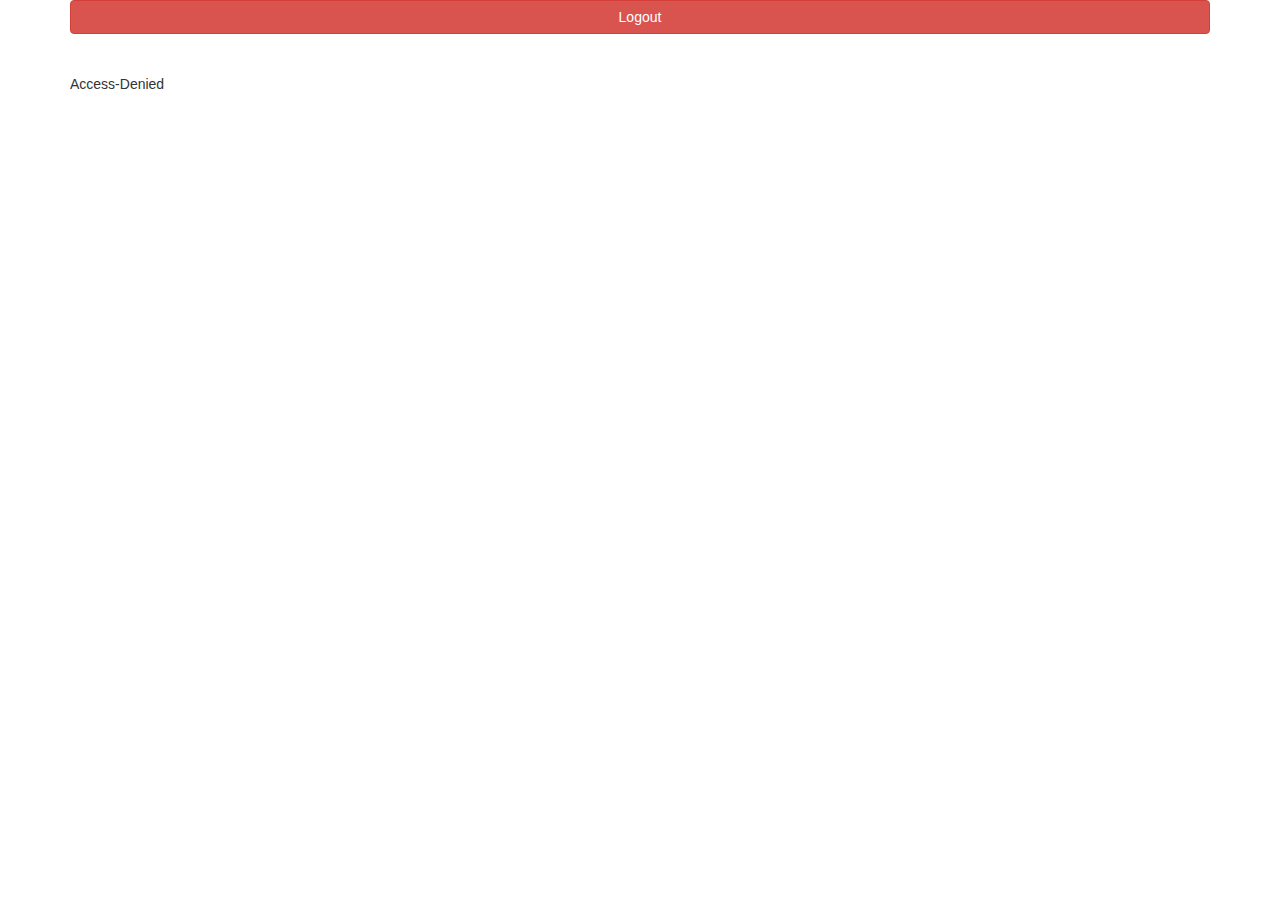
<file: target/classes/templates/access-denied.html>
<!DOCTYPE html>
<html xmlns="http://www.w3.org/1999/xhtml"
	xmlns:th="http://www.thymeleaf.org">

<head>
<title>Access Denied</title>
<link rel="stylesheet" type="text/css" th:href="@{/css/home.css}" />
<link rel="stylesheet" href="https://maxcdn.bootstrapcdn.com/bootstrap/3.3.7/css/bootstrap.min.css">
<script	src="https://ajax.googleapis.com/ajax/libs/jquery/3.1.1/jquery.min.js"></script>
<script	src="https://maxcdn.bootstrapcdn.com/bootstrap/3.3.7/js/bootstrap.min.js"></script>
</head>

<body>
	<div class="container">
		<form th:action="@{/logout}" method="get">
			<button class="btn btn-md btn-danger btn-block" name="registration"
				type="Submit">Logout</button>
		</form>    
		
		<div class="advise" style="margin-top:40px">
			<p>Access-Denied</p>
		</div>
		
	</div>
</body>
</html>
</file>
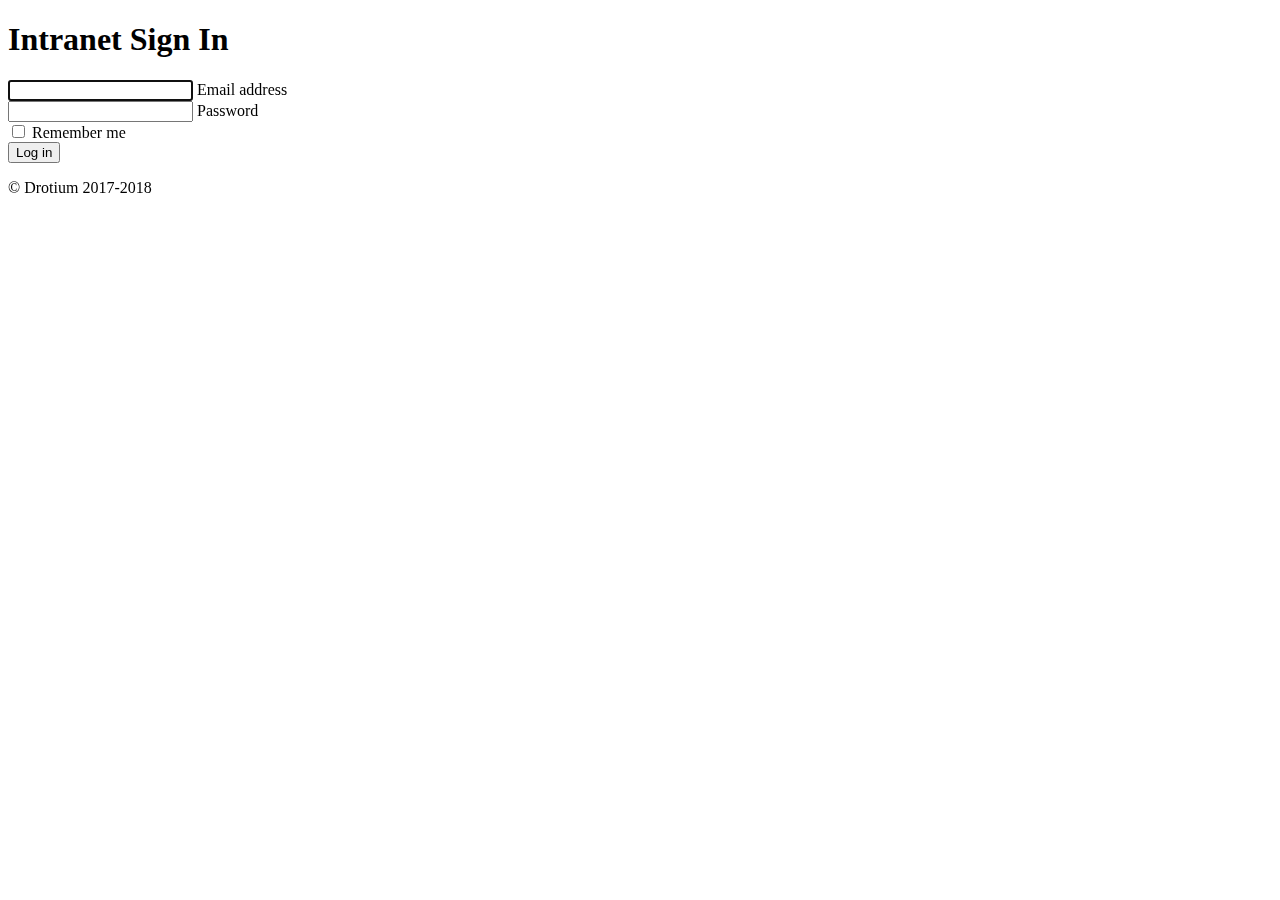
<file: target/classes/templates/login.html>
<!DOCTYPE html>
<html lang="en" xmlns="http://www.w3.org/1999/xhtml"
	xmlns:th="http://www.thymeleaf.org">
	
  <head>
    <meta name="viewport" content="width=device-width, initial-scale=1, shrink-to-fit=no">
    <meta name="description" content="Login Drotium Intranet">
    <meta name="author" content="Drotium">

    <title>Intranet Log In</title>

    <!-- Bootstrap core CSS -->
	<link rel="stylesheet" href="https://stackpath.bootstrapcdn.com/bootstrap/4.1.0/css/bootstrap.min.css"
	integrity="sha384-9gVQ4dYFwwWSjIDZnLEWnxCjeSWFphJiwGPXr1jddIhOegiu1FwO5qRGvFXOdJZ4"
	crossorigin="anonymous">

	<!-- Custom styles for this template -->
    <link type="text/css" th:href="@{/css/login.css}" rel="stylesheet">
  </head>

  <body>
  	<div class="container">
	    <form th:action="@{/login}" method="POST" class="form-signin">
	      <div class="text-center mb-4">
	        <h1 class="h3 mb-3 font-weight-normal">Intranet Sign In</h1>
	      </div>
	
	      <div class="form-label-group">
	      	<input type="text" id="email" name="email"  th:placeholder="Email" class="form-control" required autofocus>
	        <label for="email">Email address</label>
	      </div>
	
	      <div class="form-label-group">
	        <input type="password" th:placeholder="Password" id="password" name="password" class="form-control" required>
	        <label for="password">Password</label>
	      </div>
	
	      <div class="checkbox mb-3">
	        <label>
	          <input type="checkbox" value="remember-me"> Remember me
	        </label>
	      </div>
	      <button class="btn btn-lg btn-primary btn-block" value="Login" type="Submit" th:text="Login" >Log in</button>
	      <p class="mt-5 mb-3 text-muted text-center">&copy; Drotium 2017-2018</p>
	    </form>
    </div>
    
    <!-- Bootstrap core JavaScript -->
	<script src="https://code.jquery.com/jquery-3.3.1.slim.min.js"
		integrity="sha384-q8i/X+965DzO0rT7abK41JStQIAqVgRVzpbzo5smXKp4YfRvH+8abtTE1Pi6jizo"
		crossorigin="anonymous"></script>
	<script
		src="https://cdnjs.cloudflare.com/ajax/libs/popper.js/1.14.0/umd/popper.min.js"
		integrity="sha384-cs/chFZiN24E4KMATLdqdvsezGxaGsi4hLGOzlXwp5UZB1LY//20VyM2taTB4QvJ"
		crossorigin="anonymous"></script>
	<script
		src="https://stackpath.bootstrapcdn.com/bootstrap/4.1.0/js/bootstrap.min.js"
		integrity="sha384-uefMccjFJAIv6A+rW+L4AHf99KvxDjWSu1z9VI8SKNVmz4sk7buKt/6v9KI65qnm"
		crossorigin="anonymous"></script>
  </body>
</html>
</file>
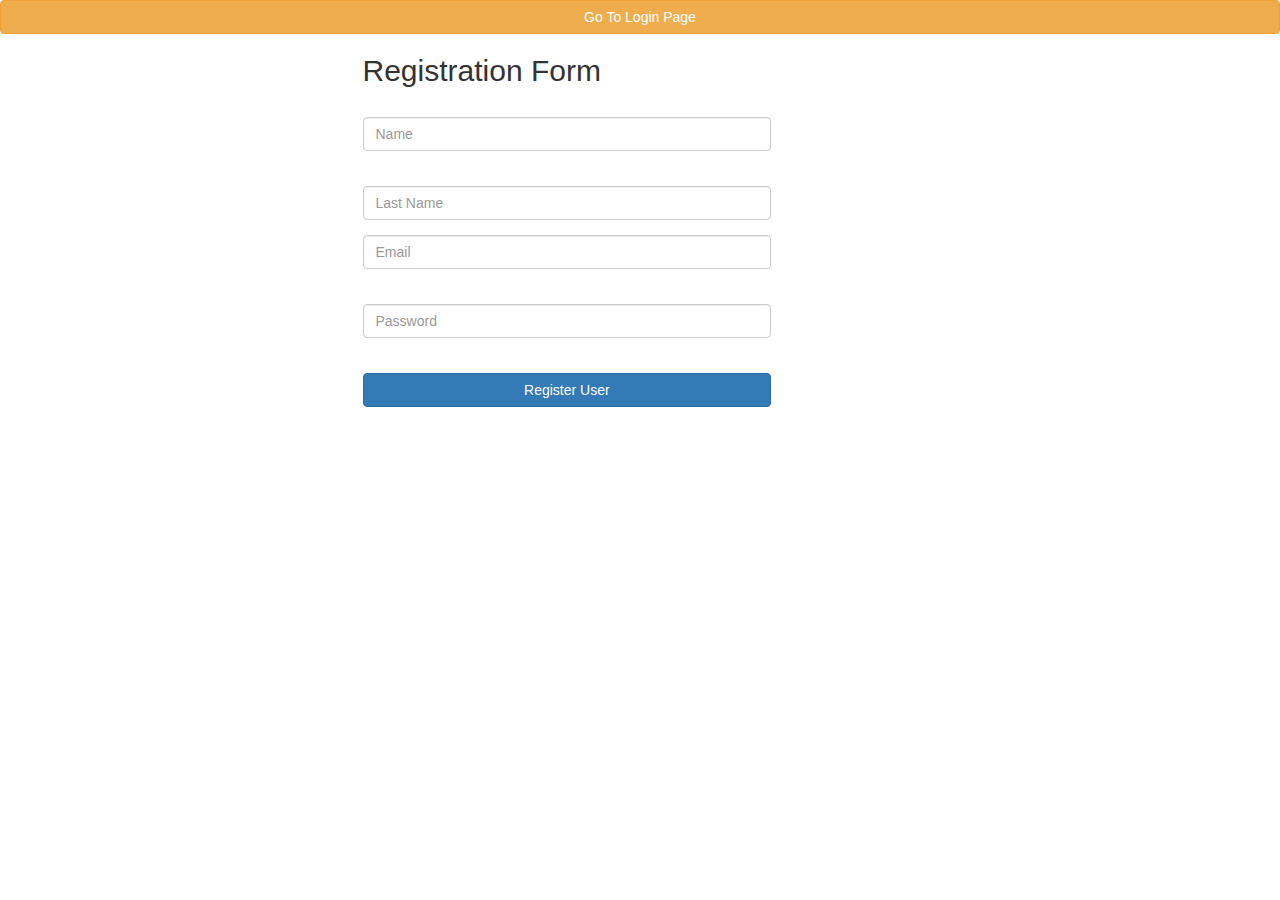
<file: target/classes/templates/registration.html>
<!DOCTYPE html>
<html lang="en" xmlns="http://www.w3.org/1999/xhtml"
	xmlns:th="http://www.thymeleaf.org">
<head>
	<title>Registration Form</title>
	<link rel="stylesheet" type="text/css" th:href="@{/css/registration.css}" />
	<link rel="stylesheet" href="https://maxcdn.bootstrapcdn.com/bootstrap/3.3.7/css/bootstrap.min.css">
  	<script src="https://ajax.googleapis.com/ajax/libs/jquery/3.1.1/jquery.min.js"></script>
  	<script src="https://maxcdn.bootstrapcdn.com/bootstrap/3.3.7/js/bootstrap.min.js"></script>
</head>
<body>
	<form th:action="@{/}" method="get">
		<button class="btn btn-md btn-warning btn-block" type="Submit">Go To Login Page</button>
	</form>	
	
	<div class="container">
		<div class="row">
			<div class="col-md-6 col-md-offset-3">
				<form autocomplete="off" th:action="@{/registration}"
					th:object="${user}" method="post" class="form-horizontal"
					role="form">
					<h2>Registration Form</h2>
					<div class="form-group">
						<div class="col-sm-9">
							<label th:if="${#fields.hasErrors('name')}" th:errors="*{name}"
									class="validation-message"></label>
							<input type="text" th:field="*{name}" placeholder="Name"
									class="form-control" /> 
						</div>
					</div>

					<div class="form-group">
						<div class="col-sm-9">
							<label	th:if="${#fields.hasErrors('lastName')}" th:errors="*{lastName}"
									class="validation-message"></label>
							<input type="text" th:field="*{lastName}"
								placeholder="Last Name" class="form-control" /> 
						</div>
					</div>
					<div class="form-group">
						<div class="col-sm-9">
							<input type="text" th:field="*{email}" 
								placeholder="Email" class="form-control" /> 
							<label th:if="${#fields.hasErrors('email')}" th:errors="*{email}"
								class="validation-message"></label>
						</div>
					</div>
					<div class="form-group">
						<div class="col-sm-9">
							<input type="password" th:field="*{password}"
								placeholder="Password" class="form-control" /> <label
								th:if="${#fields.hasErrors('password')}" th:errors="*{password}"
								class="validation-message"></label>
						</div>
					</div>

					<div class="form-group">
						<div class="col-sm-9">
							<button type="submit" class="btn btn-primary btn-block">Register User</button>
						</div>
					</div>
					
					<span th:utext="${successMessage}"></span>	
				</form>
			</div>
		</div>
	</div>

</body>
</html>
</file>
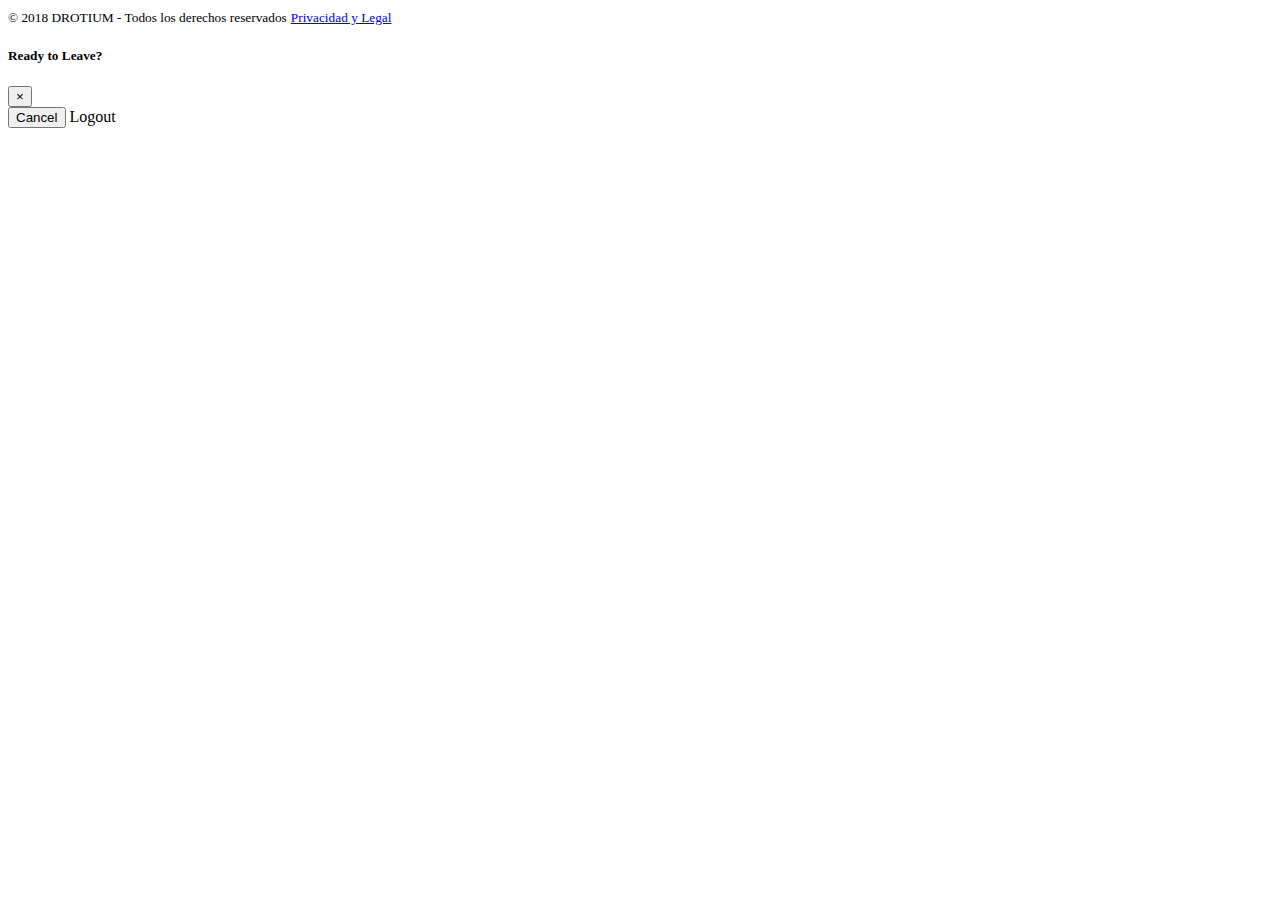
<file: src/main/resources/templates/includes/footer.html>
<!DOCTYPE html>
<html lang="en">

<head>
<meta charset="utf-8">
<meta http-equiv="X-UA-Compatible" content="IE=edge">
<meta name="viewport"
	content="width=device-width, initial-scale=1, shrink-to-fit=no">
<meta name="description" content="">
<meta name="author" content="">

</head>
<body class="fixed-nav sticky-footer bg-dark" id="page-top">
	<div th:fragment="footer">
		<footer class="sticky-footer">
			<div class="container">
				<div class="text-center">
					<small>© 2018 DROTIUM - Todos los derechos reservados</small>
					<small><a title="Privacidad y Legal" href="https://drotium.com/aviso-legal/">Privacidad y Legal</a></small>
				</div>
			</div>
		</footer>
		<!-- Scroll to Top Button-->
		<a class="scroll-to-top rounded" href="#page-top"> <i
			class="fa fa-angle-up"></i>
		</a>
		
		<!-- Logout Modal-->
		<div class="modal fade" id="logoutModal" tabindex="-1" role="dialog"
			aria-labelledby="exampleModalLabel" aria-hidden="true">
			<div class="modal-dialog" role="document">
				<div class="modal-content">
					<div class="modal-header">
						<h5 class="modal-title" id="exampleModalLabel">Ready to
							Leave?</h5>
						<button class="close" type="button" data-dismiss="modal"
							aria-label="Close">
							<span aria-hidden="true">×</span>
						</button>
					</div>
					<div class="modal-footer">
						<button class="btn btn-secondary" type="button"
							data-dismiss="modal">Cancel</button>
						<a class="btn btn-primary" th:href="@{/logout}">Logout</a>
					</div>
				</div>
			</div>
		</div>
		
		<!-- Upload Modal -->
		<!-- <div class="modal fade" id="uploadModal" tabindex="-1" role="dialog" aria-labelledby="exampleModalLabel" aria-hidden="true">
		  <div class="modal-dialog modal-lg" role="document">
		    <div class="modal-content">
		      <div class="modal-header">
		        <h5 class="modal-title" id="exampleModalLabel">Upload Files</h5>
		        <button type="button" class="close" data-dismiss="modal" aria-label="Close">
		          <span aria-hidden="true">&times;</span>
		        </button>
		      </div>
		      <div class="modal-body">
		        <div class="file-loading">
		          <input id="input-b7" name="input-b7[]" multiple type="file" class="file" data-allowed-file-extensions='["docx", "doc", "pdf"]'>
		        </div>
		        <div id="file-errors"></div>
		      </div>
		      <div class="modal-footer">
		        <button type="button" class="btn btn-secondary" data-dismiss="modal">Close</button>
		        <a class="btn btn-primary" th:href="@{/upload}">Upload</a>
		      </div>
		    </div>
		  </div>
		</div> -->
		
	</div>
	
	<!-- <script>
	$("#input-b7").fileinput({
	    showPreview: false,
	    showUpload: false,
	    elErrorContainer: '#file-errors'
		//uploadUrl: '/site/file-upload-single'
	});
	</script> -->
</body>

</html>
</file>
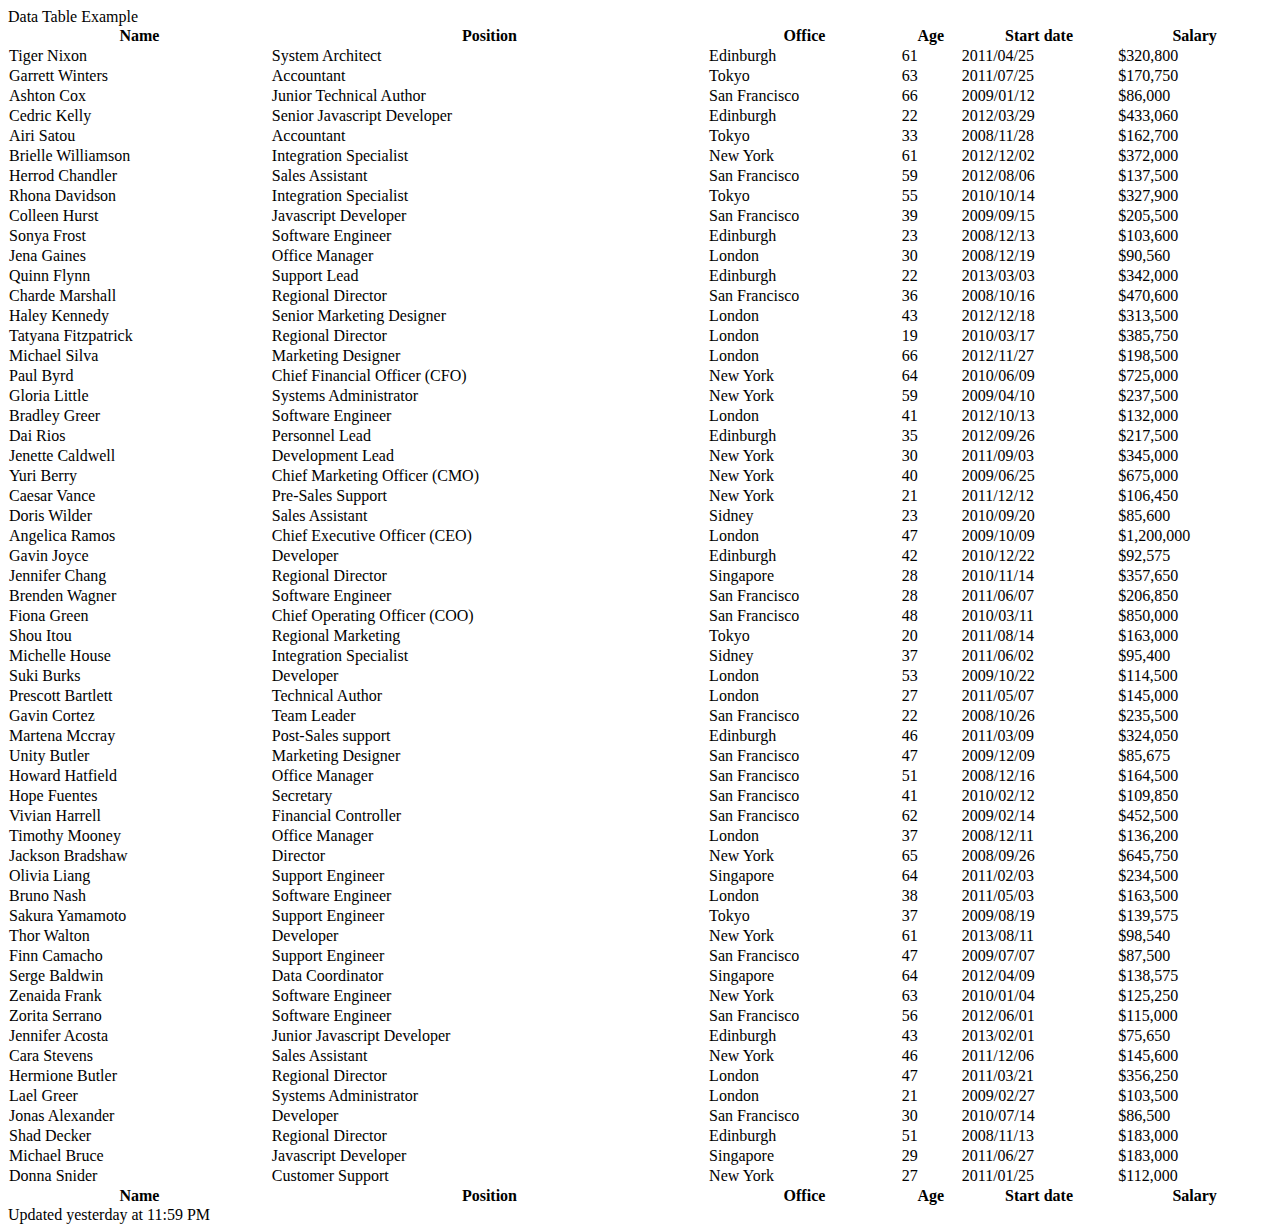
<file: src/main/resources/templates/user/tables.html>
<!DOCTYPE html>
<html lang="en">

<head>
<meta charset="utf-8">
<meta http-equiv="X-UA-Compatible" content="IE=edge">
<meta name="viewport"
	content="width=device-width, initial-scale=1, shrink-to-fit=no">
<meta name="description" content="">
<meta name="author" content="">
<title>Drotium Intranet</title>
<!-- Bootstrap core CSS-->
<link th:href="@{/libs/bootstrap/css/bootstrap.min.css}"
	rel="stylesheet">
<!-- Custom fonts for this template-->
<link th:href="@{/libs/font-awesome/css/font-awesome.min.css}"
	rel="stylesheet" type="text/css">
<!-- Page level plugin CSS-->
<link th:href="@{/libs/datatables/dataTables.bootstrap4.css}"
	rel="stylesheet">
<!-- Custom styles for this template-->
<link th:href="@{/css/sb-admin.css}" rel="stylesheet">
</head>

<body class="fixed-nav sticky-footer bg-dark" id="page-top">
	
	<!-- Navigation-->
  	<th:block th:include="includes/navbar :: navbar"></th:block>

	<div class="content-wrapper">
		<div class="container-fluid">
			<!-- Breadcrumbs-->
			<!-- <ol class="breadcrumb">
				<li class="breadcrumb-item"><a href="#">Dashboard</a></li>
				<li class="breadcrumb-item active">Tables</li>
			</ol> -->
			<!-- Example DataTables Card-->
			<div class="card mb-3">
				<div class="card-header">
					<i class="fa fa-table"></i> Data Table Example
				</div>
				<div class="card-body">
					<div class="table-responsive">
						<table class="table table-bordered" id="dataTable" width="100%"
							cellspacing="0">
							<thead>
								<tr>
									<th>Name</th>
									<th>Position</th>
									<th>Office</th>
									<th>Age</th>
									<th>Start date</th>
									<th>Salary</th>
								</tr>
							</thead>
							<tfoot>
								<tr>
									<th>Name</th>
									<th>Position</th>
									<th>Office</th>
									<th>Age</th>
									<th>Start date</th>
									<th>Salary</th>
								</tr>
							</tfoot>
							<tbody>
								<tr>
									<td>Tiger Nixon</td>
									<td>System Architect</td>
									<td>Edinburgh</td>
									<td>61</td>
									<td>2011/04/25</td>
									<td>$320,800</td>
								</tr>
								<tr>
									<td>Garrett Winters</td>
									<td>Accountant</td>
									<td>Tokyo</td>
									<td>63</td>
									<td>2011/07/25</td>
									<td>$170,750</td>
								</tr>
								<tr>
									<td>Ashton Cox</td>
									<td>Junior Technical Author</td>
									<td>San Francisco</td>
									<td>66</td>
									<td>2009/01/12</td>
									<td>$86,000</td>
								</tr>
								<tr>
									<td>Cedric Kelly</td>
									<td>Senior Javascript Developer</td>
									<td>Edinburgh</td>
									<td>22</td>
									<td>2012/03/29</td>
									<td>$433,060</td>
								</tr>
								<tr>
									<td>Airi Satou</td>
									<td>Accountant</td>
									<td>Tokyo</td>
									<td>33</td>
									<td>2008/11/28</td>
									<td>$162,700</td>
								</tr>
								<tr>
									<td>Brielle Williamson</td>
									<td>Integration Specialist</td>
									<td>New York</td>
									<td>61</td>
									<td>2012/12/02</td>
									<td>$372,000</td>
								</tr>
								<tr>
									<td>Herrod Chandler</td>
									<td>Sales Assistant</td>
									<td>San Francisco</td>
									<td>59</td>
									<td>2012/08/06</td>
									<td>$137,500</td>
								</tr>
								<tr>
									<td>Rhona Davidson</td>
									<td>Integration Specialist</td>
									<td>Tokyo</td>
									<td>55</td>
									<td>2010/10/14</td>
									<td>$327,900</td>
								</tr>
								<tr>
									<td>Colleen Hurst</td>
									<td>Javascript Developer</td>
									<td>San Francisco</td>
									<td>39</td>
									<td>2009/09/15</td>
									<td>$205,500</td>
								</tr>
								<tr>
									<td>Sonya Frost</td>
									<td>Software Engineer</td>
									<td>Edinburgh</td>
									<td>23</td>
									<td>2008/12/13</td>
									<td>$103,600</td>
								</tr>
								<tr>
									<td>Jena Gaines</td>
									<td>Office Manager</td>
									<td>London</td>
									<td>30</td>
									<td>2008/12/19</td>
									<td>$90,560</td>
								</tr>
								<tr>
									<td>Quinn Flynn</td>
									<td>Support Lead</td>
									<td>Edinburgh</td>
									<td>22</td>
									<td>2013/03/03</td>
									<td>$342,000</td>
								</tr>
								<tr>
									<td>Charde Marshall</td>
									<td>Regional Director</td>
									<td>San Francisco</td>
									<td>36</td>
									<td>2008/10/16</td>
									<td>$470,600</td>
								</tr>
								<tr>
									<td>Haley Kennedy</td>
									<td>Senior Marketing Designer</td>
									<td>London</td>
									<td>43</td>
									<td>2012/12/18</td>
									<td>$313,500</td>
								</tr>
								<tr>
									<td>Tatyana Fitzpatrick</td>
									<td>Regional Director</td>
									<td>London</td>
									<td>19</td>
									<td>2010/03/17</td>
									<td>$385,750</td>
								</tr>
								<tr>
									<td>Michael Silva</td>
									<td>Marketing Designer</td>
									<td>London</td>
									<td>66</td>
									<td>2012/11/27</td>
									<td>$198,500</td>
								</tr>
								<tr>
									<td>Paul Byrd</td>
									<td>Chief Financial Officer (CFO)</td>
									<td>New York</td>
									<td>64</td>
									<td>2010/06/09</td>
									<td>$725,000</td>
								</tr>
								<tr>
									<td>Gloria Little</td>
									<td>Systems Administrator</td>
									<td>New York</td>
									<td>59</td>
									<td>2009/04/10</td>
									<td>$237,500</td>
								</tr>
								<tr>
									<td>Bradley Greer</td>
									<td>Software Engineer</td>
									<td>London</td>
									<td>41</td>
									<td>2012/10/13</td>
									<td>$132,000</td>
								</tr>
								<tr>
									<td>Dai Rios</td>
									<td>Personnel Lead</td>
									<td>Edinburgh</td>
									<td>35</td>
									<td>2012/09/26</td>
									<td>$217,500</td>
								</tr>
								<tr>
									<td>Jenette Caldwell</td>
									<td>Development Lead</td>
									<td>New York</td>
									<td>30</td>
									<td>2011/09/03</td>
									<td>$345,000</td>
								</tr>
								<tr>
									<td>Yuri Berry</td>
									<td>Chief Marketing Officer (CMO)</td>
									<td>New York</td>
									<td>40</td>
									<td>2009/06/25</td>
									<td>$675,000</td>
								</tr>
								<tr>
									<td>Caesar Vance</td>
									<td>Pre-Sales Support</td>
									<td>New York</td>
									<td>21</td>
									<td>2011/12/12</td>
									<td>$106,450</td>
								</tr>
								<tr>
									<td>Doris Wilder</td>
									<td>Sales Assistant</td>
									<td>Sidney</td>
									<td>23</td>
									<td>2010/09/20</td>
									<td>$85,600</td>
								</tr>
								<tr>
									<td>Angelica Ramos</td>
									<td>Chief Executive Officer (CEO)</td>
									<td>London</td>
									<td>47</td>
									<td>2009/10/09</td>
									<td>$1,200,000</td>
								</tr>
								<tr>
									<td>Gavin Joyce</td>
									<td>Developer</td>
									<td>Edinburgh</td>
									<td>42</td>
									<td>2010/12/22</td>
									<td>$92,575</td>
								</tr>
								<tr>
									<td>Jennifer Chang</td>
									<td>Regional Director</td>
									<td>Singapore</td>
									<td>28</td>
									<td>2010/11/14</td>
									<td>$357,650</td>
								</tr>
								<tr>
									<td>Brenden Wagner</td>
									<td>Software Engineer</td>
									<td>San Francisco</td>
									<td>28</td>
									<td>2011/06/07</td>
									<td>$206,850</td>
								</tr>
								<tr>
									<td>Fiona Green</td>
									<td>Chief Operating Officer (COO)</td>
									<td>San Francisco</td>
									<td>48</td>
									<td>2010/03/11</td>
									<td>$850,000</td>
								</tr>
								<tr>
									<td>Shou Itou</td>
									<td>Regional Marketing</td>
									<td>Tokyo</td>
									<td>20</td>
									<td>2011/08/14</td>
									<td>$163,000</td>
								</tr>
								<tr>
									<td>Michelle House</td>
									<td>Integration Specialist</td>
									<td>Sidney</td>
									<td>37</td>
									<td>2011/06/02</td>
									<td>$95,400</td>
								</tr>
								<tr>
									<td>Suki Burks</td>
									<td>Developer</td>
									<td>London</td>
									<td>53</td>
									<td>2009/10/22</td>
									<td>$114,500</td>
								</tr>
								<tr>
									<td>Prescott Bartlett</td>
									<td>Technical Author</td>
									<td>London</td>
									<td>27</td>
									<td>2011/05/07</td>
									<td>$145,000</td>
								</tr>
								<tr>
									<td>Gavin Cortez</td>
									<td>Team Leader</td>
									<td>San Francisco</td>
									<td>22</td>
									<td>2008/10/26</td>
									<td>$235,500</td>
								</tr>
								<tr>
									<td>Martena Mccray</td>
									<td>Post-Sales support</td>
									<td>Edinburgh</td>
									<td>46</td>
									<td>2011/03/09</td>
									<td>$324,050</td>
								</tr>
								<tr>
									<td>Unity Butler</td>
									<td>Marketing Designer</td>
									<td>San Francisco</td>
									<td>47</td>
									<td>2009/12/09</td>
									<td>$85,675</td>
								</tr>
								<tr>
									<td>Howard Hatfield</td>
									<td>Office Manager</td>
									<td>San Francisco</td>
									<td>51</td>
									<td>2008/12/16</td>
									<td>$164,500</td>
								</tr>
								<tr>
									<td>Hope Fuentes</td>
									<td>Secretary</td>
									<td>San Francisco</td>
									<td>41</td>
									<td>2010/02/12</td>
									<td>$109,850</td>
								</tr>
								<tr>
									<td>Vivian Harrell</td>
									<td>Financial Controller</td>
									<td>San Francisco</td>
									<td>62</td>
									<td>2009/02/14</td>
									<td>$452,500</td>
								</tr>
								<tr>
									<td>Timothy Mooney</td>
									<td>Office Manager</td>
									<td>London</td>
									<td>37</td>
									<td>2008/12/11</td>
									<td>$136,200</td>
								</tr>
								<tr>
									<td>Jackson Bradshaw</td>
									<td>Director</td>
									<td>New York</td>
									<td>65</td>
									<td>2008/09/26</td>
									<td>$645,750</td>
								</tr>
								<tr>
									<td>Olivia Liang</td>
									<td>Support Engineer</td>
									<td>Singapore</td>
									<td>64</td>
									<td>2011/02/03</td>
									<td>$234,500</td>
								</tr>
								<tr>
									<td>Bruno Nash</td>
									<td>Software Engineer</td>
									<td>London</td>
									<td>38</td>
									<td>2011/05/03</td>
									<td>$163,500</td>
								</tr>
								<tr>
									<td>Sakura Yamamoto</td>
									<td>Support Engineer</td>
									<td>Tokyo</td>
									<td>37</td>
									<td>2009/08/19</td>
									<td>$139,575</td>
								</tr>
								<tr>
									<td>Thor Walton</td>
									<td>Developer</td>
									<td>New York</td>
									<td>61</td>
									<td>2013/08/11</td>
									<td>$98,540</td>
								</tr>
								<tr>
									<td>Finn Camacho</td>
									<td>Support Engineer</td>
									<td>San Francisco</td>
									<td>47</td>
									<td>2009/07/07</td>
									<td>$87,500</td>
								</tr>
								<tr>
									<td>Serge Baldwin</td>
									<td>Data Coordinator</td>
									<td>Singapore</td>
									<td>64</td>
									<td>2012/04/09</td>
									<td>$138,575</td>
								</tr>
								<tr>
									<td>Zenaida Frank</td>
									<td>Software Engineer</td>
									<td>New York</td>
									<td>63</td>
									<td>2010/01/04</td>
									<td>$125,250</td>
								</tr>
								<tr>
									<td>Zorita Serrano</td>
									<td>Software Engineer</td>
									<td>San Francisco</td>
									<td>56</td>
									<td>2012/06/01</td>
									<td>$115,000</td>
								</tr>
								<tr>
									<td>Jennifer Acosta</td>
									<td>Junior Javascript Developer</td>
									<td>Edinburgh</td>
									<td>43</td>
									<td>2013/02/01</td>
									<td>$75,650</td>
								</tr>
								<tr>
									<td>Cara Stevens</td>
									<td>Sales Assistant</td>
									<td>New York</td>
									<td>46</td>
									<td>2011/12/06</td>
									<td>$145,600</td>
								</tr>
								<tr>
									<td>Hermione Butler</td>
									<td>Regional Director</td>
									<td>London</td>
									<td>47</td>
									<td>2011/03/21</td>
									<td>$356,250</td>
								</tr>
								<tr>
									<td>Lael Greer</td>
									<td>Systems Administrator</td>
									<td>London</td>
									<td>21</td>
									<td>2009/02/27</td>
									<td>$103,500</td>
								</tr>
								<tr>
									<td>Jonas Alexander</td>
									<td>Developer</td>
									<td>San Francisco</td>
									<td>30</td>
									<td>2010/07/14</td>
									<td>$86,500</td>
								</tr>
								<tr>
									<td>Shad Decker</td>
									<td>Regional Director</td>
									<td>Edinburgh</td>
									<td>51</td>
									<td>2008/11/13</td>
									<td>$183,000</td>
								</tr>
								<tr>
									<td>Michael Bruce</td>
									<td>Javascript Developer</td>
									<td>Singapore</td>
									<td>29</td>
									<td>2011/06/27</td>
									<td>$183,000</td>
								</tr>
								<tr>
									<td>Donna Snider</td>
									<td>Customer Support</td>
									<td>New York</td>
									<td>27</td>
									<td>2011/01/25</td>
									<td>$112,000</td>
								</tr>
							</tbody>
						</table>
					</div>
				</div>
				<div class="card-footer small text-muted">Updated yesterday at 11:59 PM</div>
			</div>
		</div>
	</div>

	<!-- Footer -->
  	<th:block th:include="includes/footer :: footer"></th:block>

	<!-- Bootstrap core JavaScript-->
	<script th:src="@{/libs/jquery/jquery.min.js}"></script>
	<script th:src="@{/libs/bootstrap/js/bootstrap.bundle.min.js}"></script>
	<!-- Core plugin JavaScript-->
	<script th:src="@{/libs/jquery-easing/jquery.easing.min.js}"></script>
	<!-- Page level plugin JavaScript-->
	<script th:src="@{/libs/datatables/jquery.dataTables.js}"></script>
	<script th:src="@{/libs/datatables/dataTables.bootstrap4.js}"></script>
	<!-- Custom scripts for all pages-->
	<script th:src="@{/js/sb-admin.min.js}"></script>
	<!-- Custom scripts for this page-->
	<script th:src="@{/js/sb-admin-datatables.min.js}"></script>
	
	<!-- Toggle between dark and light navbar-->
	<script>
	$('#toggleNavColor').click(function() {
		$('nav').toggleClass('navbar-dark navbar-light');
	    $('nav').toggleClass('bg-dark bg-light');
	    $('body').toggleClass('bg-dark bg-light');
	});
	</script>
</body>

</html>
</file>
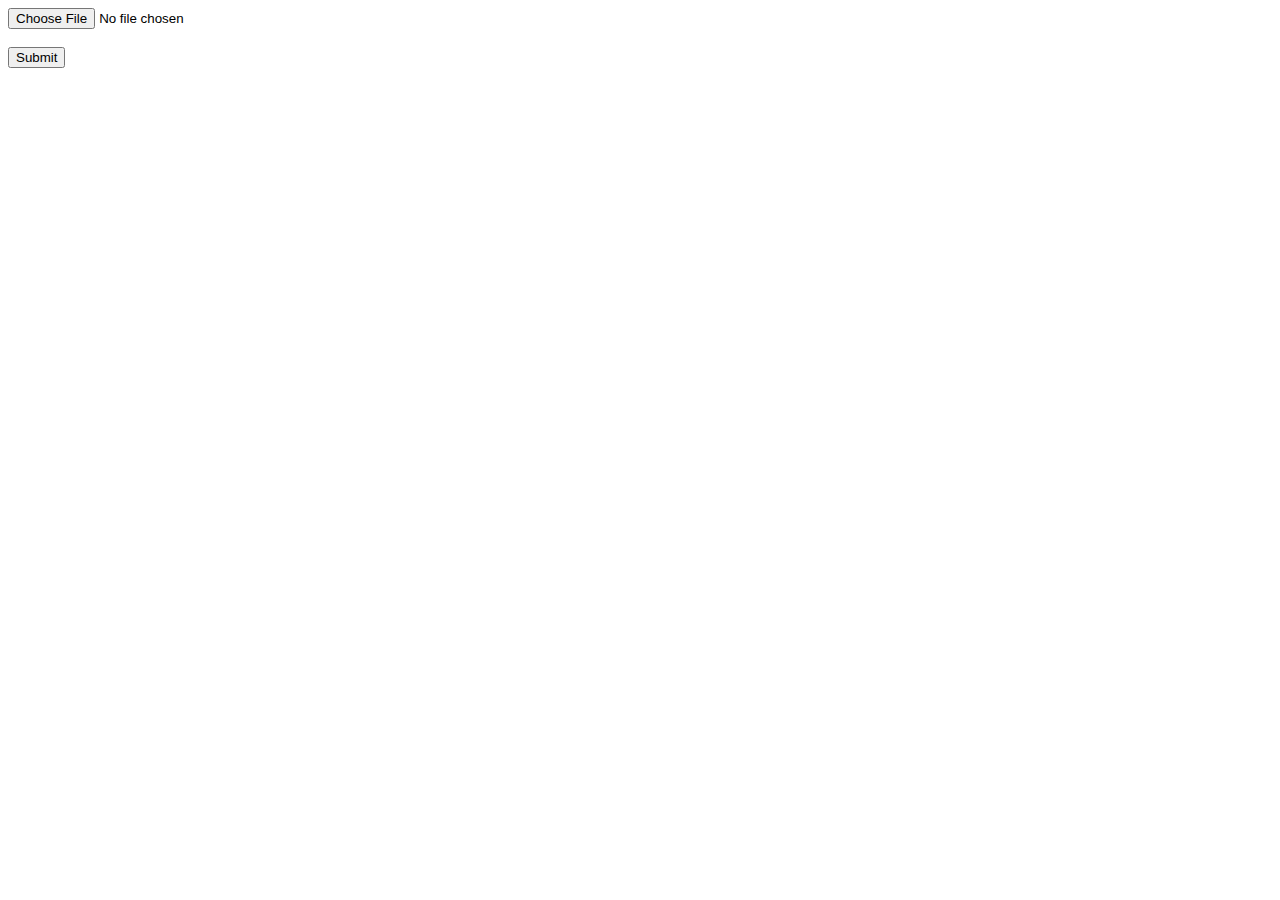
<file: src/main/resources/templates/user/upload.html>
<!DOCTYPE html>
<html lang="en">

<head>
<meta charset="utf-8">
<meta http-equiv="X-UA-Compatible" content="IE=edge">
<meta name="viewport"
	content="width=device-width, initial-scale=1, shrink-to-fit=no">
<meta name="description" content="">
<meta name="author" content="">
<title>Drotium Intranet</title>

<!-- Bootstrap core CSS-->
<link th:href="@{/libs/bootstrap/css/bootstrap.min.css}"
	rel="stylesheet">
<!-- Custom fonts for this template-->
<link th:href="@{/libs/font-awesome/css/font-awesome.min.css}"
	rel="stylesheet" type="text/css">
<!-- Custom styles for this template-->
<link th:href="@{/css/sb-admin.css}" rel="stylesheet">

</head>

<body class="fixed-nav sticky-footer bg-dark" id="page-top">

	<!-- Navigation-->
	<th:block th:include="includes/navbar :: navbar"></th:block>

	<div class="content-wrapper">
		<div class="m-3">
			<form th:action="@{/user/upload}" method="POST" enctype="multipart/form-data" id="fileUploadForm" >
			    <input type="file" name="file"/><br/><br/>
			    <input type="submit" value="Submit" id="btnSubmit"/>
			</form>
			
			<span th:utext="${successMessage}"></span>	
		</div>
	</div>

	<!-- Footer -->
	<th:block th:include="includes/footer :: footer"></th:block>

	<!-- Bootstrap core JavaScript-->
	<script th:src="@{/libs/jquery/jquery.min.js}"></script>
	<script th:src="@{/libs/bootstrap/js/bootstrap.bundle.min.js}"></script>

	<!-- Core plugin JavaScript-->
	<script th:src="@{/libs/jquery-easing/jquery.easing.min.js}"></script>

	<!-- Custom scripts for all pages-->
	<script th:src="@{/js/sb-admin.min.js}"></script>

	<!-- Toggle between dark and light navbar-->
	<script>
		$('#toggleNavColor').click(function() {
			$('nav').toggleClass('navbar-dark navbar-light');
			$('nav').toggleClass('bg-dark bg-light');
			$('body').toggleClass('bg-dark bg-light');
		});
	</script>
	
	<!--  <script th:src="@{/js/upload.js}"></script>  -->
</body>

</html>
</file>
